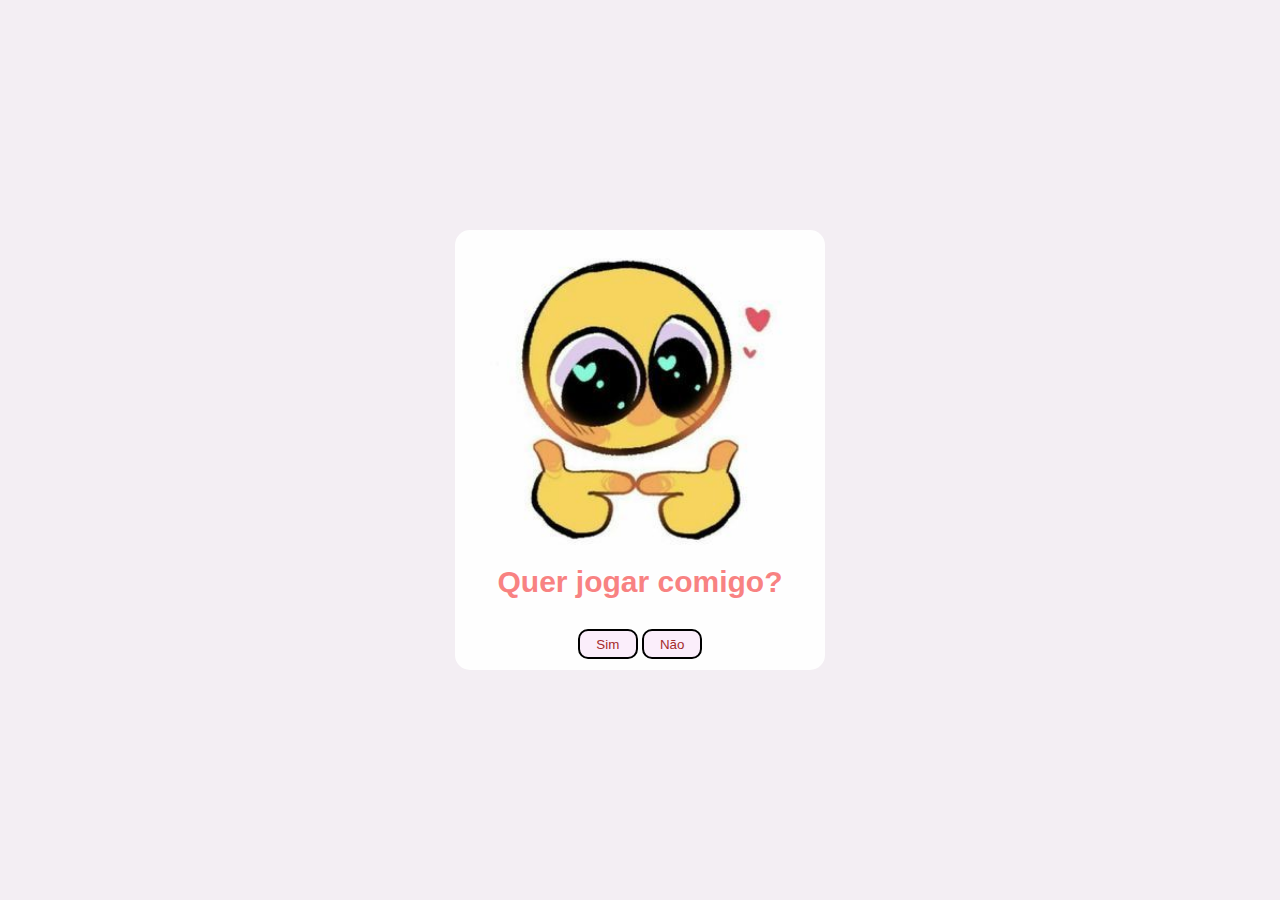
<file: index.html>
<!DOCTYPE html>
<html lang="pt-br">
<head>
    <meta charset="UTF-8">
    <meta name="viewport" content="width=device-width, initial-scale=1.0">
    <title>Sim ou não?</title>
    <link rel="stylesheet" href="style.css">
</head>
<body>
    <div class="caixa" id="caixa">

    <img src="./imagens/loveemoji.jpg" alt="">

    <h1>Quer jogar comigo?</h1>

    <div class="btn">
        <button id="sim" onclick="chamarLink()">Sim</button>
        <button id="nao" class="nao"> Não </button>
    </div>


</div>

<script src="app.js"></script>

</body>
</html>
</file>
<file: style.css>
body{
    font-family: 'Franklin Gothic Medium', 'Arial Narrow', Arial, sans-serif;
    background-color: rgb(243, 238, 243);
    display: flex;
    justify-content: center;
    align-items: center;
    height: 100vh;
    margin: 0;
    padding: 0;
}

.caixa{
    width: 330px;
    height: 400px;
    background-color: #fefefe;
    display: flex;
    flex-direction: column;
    padding: 20px;
    text-align: center;
    position: relative;
    border-radius: 15px;
}

img{
    width: 300px;
    height: 295px;
    align-self: center;
}

#sim, #nao{
    align-self: center;
    width: 60px;
    height: 30px;
    border-radius: 10px;
    border: 2px solid black;
    color: brown;
    background-color: #fbeefb;
}
.btn{
    margin-top: 10px;
    justify-content: space-around;
}

h1{
    font-size: 30px;
    color: #f88282;
}
</file>
